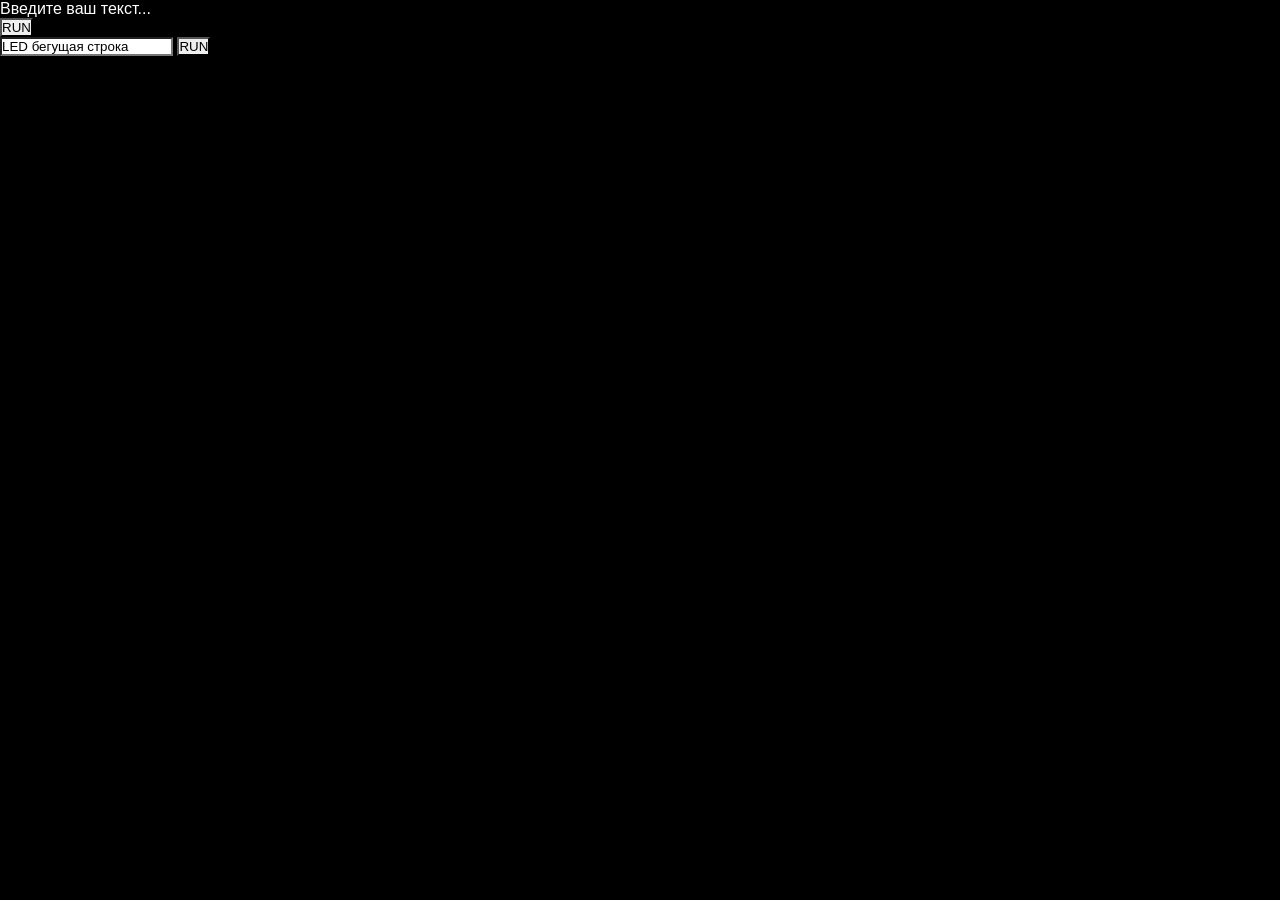
<file: deepseek_html_20260220_828b3d.html>
<!DOCTYPE html>
<html lang="ru">
<head>
    <meta charset="UTF-8">
    <meta name="viewport" content="width=device-width, initial-scale=1.0, maximum-scale=1.0, user-scalable=no">
    <title>LED Banner</title>
    <link rel="stylesheet" href="style.css">
</head>
<body>
    <div class="container">
        <!-- Основной баннер для ПК -->
        <div class="banner-wrapper desktop-only">
            <div class="led-banner" id="ledBanner">
                <span class="banner-text" id="bannerText">Введите ваш текст...</span>
            </div>
            <button class="run-button" id="runButton">RUN</button>
        </div>

        <!-- Мобильная версия -->
        <div class="mobile-only">
            <div class="mobile-input-area">
                <input type="text" class="mobile-input" id="mobileInput" placeholder="Введите текст..." value="LED бегущая строка">
                <button class="mobile-run" id="mobileRunButton">RUN</button>
            </div>
            <div class="mobile-banner" id="mobileBanner">
                <div class="scrolling-text" id="scrollingText">LED бегущая строка</div>
            </div>
        </div>
    </div>

    <!-- Telegram Mini App SDK -->
    <script src="https://telegram.org/js/telegram-web-app.js"></script>
    <script src="script.js"></script>
</body>
</html>
</file>
<file: style.css>
/* ============================================ */
/* LED BANNER - ФИНАЛЬНАЯ ВЕРСИЯ */
/* ============================================ */

* {
    margin: 0;
    padding: 0;
    box-sizing: border-box;
    -webkit-tap-highlight-color: transparent;
    text-shadow: none !important;
    box-shadow: none !important;
    -webkit-backdrop-filter: none !important;
    backdrop-filter: none !important;
    -webkit-font-smoothing: antialiased;
    -moz-osx-font-smoothing: grayscale;
    -webkit-appearance: none;
    appearance: none;
}

html, body {
    height: 100%;
    margin: 0;
    padding: 0;
    background: #000000;
    font-family: -apple-system, BlinkMacSystemFont, 'Segoe UI', Roboto, Helvetica, Arial, sans-serif;
    color: #ffffff;
}

body {
    min-height: 100dvh;
    display: block;
    overflow: hidden;
    position: relative;
}

.app-bg-fix {
    position: fixed;
    top: 0;
    left: 0;
    right: 0;
    bottom: 0;
    background: #000000;
    z-index: -1;
    pointer-events: none;
}

.corner-pixel-fix {
    position: fixed;
    top: 0;
    left: 0;
    width: 4px;
    height: 4px;
    background: #000000;
    z-index: 9999;
    pointer-events: none;
}

.app-container {
    width: 100%;
    max-width: 100%;
    height: 100dvh;
    min-height: 100dvh;
    background: #000000;
    display: flex;
    flex-direction: column;
    position: relative;
    overflow: hidden;
}

/* ============================================ */
/* КНОПКИ УПРАВЛЕНИЯ */
/* ============================================ */
.reset-btn, .settings-btn, .donate-btn {
    position: absolute;
    width: 48px;
    height: 48px;
    border-radius: 50%;
    background: #000000;
    border: 2px solid #ffffff;
    display: flex;
    align-items: center;
    justify-content: center;
    cursor: pointer;
    z-index: 1000;
    padding: 0;
    transition: opacity 0.3s ease, transform 0.2s ease, background 0.2s ease;
    -webkit-transform: translateZ(0);
    transform: translateZ(0);
    -webkit-backface-visibility: hidden;
    backface-visibility: hidden;
    top: calc(16px + var(--tg-safe-area-inset-top, env(safe-area-inset-top, 0px)) + 30px);
}

.reset-btn { right: 16px; }
.settings-btn { right: 80px; }
.donate-btn { right: 144px; }

.reset-btn svg {
    width: 24px;
    height: 24px;
    stroke: #ffffff;
    transition: all 0.2s ease;
}

.settings-emoji {
    font-size: 28px;
    line-height: 1;
    display: flex;
    align-items: center;
    justify-content: center;
    width: 100%;
    height: 100%;
    filter: drop-shadow(0 0 2px rgba(255,255,255,0.5));
    transform: scale(1);
    transition: transform 0.2s ease, filter 0.2s ease;
}

.donate-emoji {
    font-size: 24px;
    line-height: 1;
    display: flex;
    align-items: center;
    justify-content: center;
    width: 100%;
    height: 100%;
    filter: drop-shadow(0 0 2px rgba(255,255,255,0.5));
    transform: scale(1);
    transition: transform 0.2s ease, filter 0.2s ease;
}

.reset-btn:active, .settings-btn:active, .donate-btn:active {
    background: #ffffff;
    transform: scale(0.95);
}

.reset-btn:active svg { stroke: #000000; }
.settings-btn:active .settings-emoji { transform: scale(0.9); filter: drop-shadow(0 0 4px rgba(0,0,0,0.5)); }
.donate-btn:active .donate-emoji { transform: scale(0.9); filter: drop-shadow(0 0 4px rgba(255,0,0,0.5)); }

.settings-btn.active {
    background: #ffffff;
}

.settings-btn.active .settings-emoji {
    filter: drop-shadow(0 0 4px rgba(0,0,0,0.8));
}

@media (max-width: 480px) {
    .reset-btn, .settings-btn, .donate-btn {
        width: 40px;
        height: 40px;
        top: calc(16px + var(--tg-safe-area-inset-top, env(safe-area-inset-top, 0px)) + 30px);
    }
    .reset-btn { right: 16px; }
    .settings-btn { right: 70px; }
    .donate-btn { right: 124px; }
    .reset-btn svg, .settings-btn svg { width: 20px; height: 20px; }
    .donate-emoji { font-size: 20px; }
    .settings-emoji { font-size: 24px; }
}

/* ============================================ */
/* ОСНОВНОЙ ЭКРАН И АНИМАЦИЯ */
/* ============================================ */
.mobile-view {
    display: flex;
    flex-direction: column;
    flex: 1;
    width: 100%;
    background: #000000;
    position: relative;
    min-height: 0;
}

.banner-area {
    flex: 1;
    width: 100%;
    background: #000000;
    display: flex;
    align-items: center;
    overflow: hidden;
    position: relative;
    min-height: 0;
    padding: 20px;
    -webkit-mask-image: none !important;
    mask-image: none !important;
    touch-action: none;
    user-select: none;
    -webkit-user-select: none;
}

.scrolling-wrapper {
    position: absolute;
    left: 0;
    top: 50%;
    transform: translateY(-50%);
}

.scrolling-text {
    font-weight: bold;
    white-space: nowrap;
    position: relative;
    left: 0;
    top: 0;
    padding-right: 50px;
    font-size: 15vw;
    font-family: 'Arial', -apple-system, BlinkMacSystemFont, 'Segoe UI', Roboto, sans-serif;
    transform: translateX(100vw);
    animation: scrollText linear infinite;
    animation-duration: 15s;
}

@keyframes scrollText {
    from { transform: translateX(100vw); }
    to { transform: translateX(calc(-100% - 50px)); }
}

.scrolling-text mjx-container {
    text-shadow: none !important;
    box-shadow: none !important;
    background: transparent !important;
}

/* ============================================ */
/* ОБЛАСТЬ ВВОДА И КЛАВИАТУРА */
/* ============================================ */
.input-container {
    width: 100%;
    position: relative;
    z-index: 100;
}

.input-area {
    display: flex;
    gap: 10px;
    padding: 16px;
    padding-bottom: calc(16px + env(safe-area-inset-bottom, 0px));
    background: #000000;
    border-top: 2px solid rgba(255,255,255,0.2);
    width: 100%;
    align-items: center;
    position: relative;
    z-index: 101;
}

.math-btn {
    width: 70px;
    height: 60px;
    background: #000000;
    border: 2px solid #ffffff;
    border-radius: 30px;
    color: #ffffff;
    font-weight: bold;
    font-size: 18px;
    cursor: pointer;
    transition: all 0.2s ease;
    -webkit-transform: translateZ(0);
    transform: translateZ(0);
    -webkit-backface-visibility: hidden;
    backface-visibility: hidden;
}

.math-btn.active { background: #ffffff; color: #000000; }
.math-btn:active { background: #ffffff; color: #000000; transform: scale(0.95); }

.text-input {
    flex: 1;
    background: #111111;
    border: 2px solid #ffffff;
    border-radius: 30px;
    padding: 16px 20px;
    font-size: 18px;
    color: #ffffff;
    outline: none;
    transition: all 0.2s ease;
}

.text-input:focus { outline: none; border-color: #ffffff; }
.text-input::placeholder { color: rgba(255,255,255,0.5); }

.run-btn {
    width: 70px;
    height: 60px;
    background: transparent;
    border: 2px solid #ffffff;
    border-radius: 30px;
    color: #ffffff;
    font-weight: bold;
    font-size: 18px;
    cursor: pointer;
    white-space: nowrap;
    text-transform: uppercase;
    letter-spacing: 2px;
    transition: all 0.2s ease;
    -webkit-transform: translateZ(0);
    transform: translateZ(0);
    -webkit-backface-visibility: hidden;
    backface-visibility: hidden;
}

.run-btn:active { background: #ffffff; color: #000000; transform: scale(0.95); }

/* Математическая клавиатура */
.math-keyboard {
    position: fixed;
    left: 0;
    right: 0;
    bottom: 0;
    background: #111111;
    border-top-left-radius: 30px;
    border-top-right-radius: 30px;
    padding: 20px 15px 30px 15px;
    transform: translateY(100%);
    transition: transform 0.3s cubic-bezier(0.4, 0, 0.2, 1);
    z-index: 2000;
    max-height: 450px;
    overflow-y: auto;
    -webkit-overflow-scrolling: touch;
}

.math-keyboard.show { transform: translateY(0); }

.keyboard-tabs {
    display: flex;
    gap: 10px;
    margin-bottom: 20px;
}

.tab-btn {
    flex: 1;
    height: 45px;
    background: transparent;
    border: 2px solid #ffffff;
    border-radius: 22px;
    color: #ffffff;
    font-size: 16px;
    font-weight: bold;
    cursor: pointer;
    transition: all 0.2s ease;
}

.tab-btn.active { background: #ffffff; color: #000000; }
.tab-btn:active { background: #ffffff; color: #000000; transform: scale(0.95); }

.tab-content { display: none; }
.tab-content.active { display: block; }

.keyboard-grid {
    display: grid;
    grid-template-columns: repeat(4, 1fr);
    gap: 8px;
}

.math-key {
    width: 100%;
    height: 50px;
    background: #1a1a1a;
    border: 2px solid #ffffff;
    border-radius: 25px;
    color: #ffffff;
    font-size: 14px;
    font-weight: 500;
    cursor: pointer;
    transition: all 0.2s ease;
    white-space: nowrap;
    overflow: hidden;
    text-overflow: ellipsis;
    padding: 0 8px;
    display: flex;
    align-items: center;
    justify-content: center;
}

.math-key:active { background: #ffffff; color: #000000; transform: scale(0.95); }

/* ============================================ */
/* ТОЛЬКО ФИЗИЧЕСКИЕ ФОРМУЛЫ — MATHJAX В КНОПКЕ */
/* ============================================ */

.physics-category .keyboard-grid {
    grid-template-columns: 1fr;
    gap: 8px;
}

.math-key.physics-formula-key {
    width: 100%;
    height: auto;
    min-height: 48px;
    max-height: 64px;
    padding: 6px 10px;
    white-space: normal;
    text-overflow: clip;
}

.math-key.physics-formula-key .math-key-preview {
    display: block;
    width: 100%;
    overflow: hidden;
    text-align: center;
    pointer-events: none;
}

.math-key.physics-formula-key .math-key-preview mjx-container {
    margin: 0 auto !important;
    max-width: 100% !important;
    color: #ffffff !important;
}

.math-key.physics-formula-key:active .math-key-preview mjx-container {
    color: #000000 !important;
}

/* ============================================ */
/* ФИЗИЧЕСКАЯ КЛАВИАТУРА */
/* ============================================ */
.physics-subtabs {
    display: flex;
    gap: 15px;
    margin-bottom: 20px;
    justify-content: center;
}

.physics-subtab-btn {
    width: 60px;
    height: 45px;
    background: #000000;
    border: 2px solid #ffffff;
    border-radius: 25px;
    color: #ffffff;
    font-size: 24px;
    cursor: pointer;
    transition: all 0.2s ease;
    display: flex;
    align-items: center;
    justify-content: center;
    -webkit-transform: translateZ(0);
    transform: translateZ(0);
    -webkit-backface-visibility: hidden;
    backface-visibility: hidden;
}

.physics-subtab-btn.active { background: #ffffff; color: #000000; }
.physics-subtab-btn:active { background: #ffffff; color: #000000; transform: scale(0.95); }
.physics-category { display: none; }
.physics-category.active { display: block; }

/* ============================================ */
/* ЦВЕТОВОЙ ПИКЕР */
/* ============================================ */
.color-picker-item {
    padding-bottom: 5px;
}

.color-preview {
    width: 100%;
    height: 50px;
    border-radius: 25px;
    border: 2px solid #ffffff;
    margin-bottom: 15px;
    transition: background-color 0.1s ease;
    background-color: #ffffff;
}

.color-palette-container {
    position: relative;
    width: 100%;
    margin-bottom: 15px;
}

.color-palette {
    width: 100%;
    height: 200px;
    border-radius: 15px;
    border: 2px solid #ffffff;
    cursor: crosshair;
    touch-action: none;
    user-select: none;
    -webkit-tap-highlight-color: transparent;
    position: relative;
    z-index: 1;
    display: block;
    background: #000000;
}

.palette-indicator {
    position: absolute;
    width: 14px;
    height: 14px;
    border-radius: 50%;
    border: 2px solid #ffffff;
    background: transparent;
    box-shadow: 0 0 3px rgba(0,0,0,0.55);
    transform: translate(-50%, -50%);
    pointer-events: none;
    z-index: 10;
    display: none;
}

.hue-slider-container {
    position: relative;
    margin-bottom: 15px;
    height: 28px;
}

.hue-bar {
    position: absolute;
    left: 0;
    right: 0;
    top: 50%;
    transform: translateY(-50%);
    width: 100%;
    height: 12px;
    border-radius: 6px;
    border: 2px solid rgba(255,255,255,0.25);
    pointer-events: none;
    z-index: 1;
    display: block;
}

.hue-slider {
    -webkit-appearance: none;
    appearance: none;
    width: 100%;
    height: 28px;
    background: transparent;
    outline: none;
    cursor: pointer;
    position: relative;
    z-index: 2;
    margin: 0;
    accent-color: transparent;
}

.hue-slider::-webkit-slider-runnable-track {
    height: 12px;
    border-radius: 6px;
    background: linear-gradient(to right,
        hsl(0, 100%, 50%),
        hsl(60, 100%, 50%),
        hsl(120, 100%, 50%),
        hsl(180, 100%, 50%),
        hsl(240, 100%, 50%),
        hsl(300, 100%, 50%)
    );
    border: 2px solid rgba(255,255,255,0.25);
}

.hue-slider::-webkit-slider-thumb {
    -webkit-appearance: none;
    width: 16px;
    height: 16px;
    border-radius: 50%;
    background: #ffffff;
    border: 2px solid #ffffff;
    box-shadow: 0 0 6px rgba(0,0,0,0.45);
    cursor: pointer;
    margin-top: -2px;
}

.hue-slider::-moz-range-track {
    height: 12px;
    border-radius: 6px;
    background: linear-gradient(to right,
        hsl(0, 100%, 50%),
        hsl(60, 100%, 50%),
        hsl(120, 100%, 50%),
        hsl(180, 100%, 50%),
        hsl(240, 100%, 50%),
        hsl(300, 100%, 50%)
    );
    border: 2px solid rgba(255,255,255,0.25);
}

.hue-slider::-moz-range-thumb {
    width: 16px;
    height: 16px;
    border-radius: 50%;
    background: #ffffff;
    border: 2px solid #ffffff;
    box-shadow: 0 0 6px rgba(0,0,0,0.45);
    cursor: pointer;
}

.hue-slider::-ms-track {
    height: 12px;
    border-radius: 6px;
    background: linear-gradient(to right,
        hsl(0, 100%, 50%),
        hsl(60, 100%, 50%),
        hsl(120, 100%, 50%),
        hsl(180, 100%, 50%),
        hsl(240, 100%, 50%),
        hsl(300, 100%, 50%)
    );
    border: 2px solid rgba(255,255,255,0.25);
    color: transparent;
}

.hue-slider::-ms-thumb {
    width: 16px;
    height: 16px;
    border-radius: 50%;
    background: #ffffff;
    border: 2px solid #ffffff;
    box-shadow: 0 0 6px rgba(0,0,0,0.45);
    cursor: pointer;
}

.shades-container {
    width: 100%;
    overflow-x: auto;
    overflow-y: hidden;
    -webkit-overflow-scrolling: touch;
    scrollbar-width: thin;
}

.shades-scroll {
    display: flex;
    gap: 8px;
    padding: 5px 0 10px 0;
    min-width: min-content;
}

.shade-btn {
    width: 45px;
    height: 45px;
    border-radius: 50%;
    border: 2px solid #ffffff;
    cursor: pointer;
    transition: all 0.2s ease;
    flex-shrink: 0;
}

.shade-btn.active {
    border-width: 4px;
    transform: scale(1.1);
    box-shadow: 0 0 15px currentColor;
}

/* ============================================ */
/* ВЫБОР ШРИФТА (РЕЗИНОВАЯ СЕТКА) */
/* ============================================ */
.font-picker-item {
    padding-bottom: 5px;
}

.fonts-container {
    width: 100%;
    max-height: 150px;
    overflow-y: auto;
    background: #111111;
    border-radius: 15px;
    padding: 10px;
    border: 1px solid rgba(255, 255, 255, 0.1);
    scrollbar-width: thin;
}

.fonts-grid {
    display: grid;
    grid-template-columns: repeat(auto-fit, minmax(110px, 1fr));
    gap: 8px;
}

.font-btn {
    height: 45px;
    background: #1a1a1a;
    border: 2px solid #ffffff;
    border-radius: 22px;
    color: #ffffff;
    font-size: 16px;
    font-weight: 500;
    cursor: pointer;
    transition: all 0.2s ease;
    display: flex;
    align-items: center;
    justify-content: center;
}

.font-btn.active {
    background: #ffffff;
    color: #000000;
}

.font-btn:active {
    background: #ffffff;
    color: #000000;
    transform: scale(0.95);
}

@media (max-width: 340px) {
    .fonts-grid {
        grid-template-columns: 1fr;
    }
}

/* ============================================ */
/* ПАНЕЛЬ НАСТРОЕК */
/* ============================================ */
.settings-panel {
    position: absolute;
    top: 0;
    left: 0;
    right: 0;
    bottom: 0;
    background: #000000 !important;
    display: none;
    justify-content: center;
    align-items: center;
    z-index: 3000;
}

.settings-panel.show { display: flex; }

.settings-content {
    background: #111111;
    border: 2px solid #ffffff;
    border-radius: 30px;
    padding: 25px;
    width: 90%;
    max-width: 400px;
    max-height: 85vh;
    overflow-y: auto;
}

.settings-content h3 {
    color: #ffffff;
    font-size: 24px;
    margin-bottom: 20px;
    text-align: center;
    padding-bottom: 10px;
    border-bottom: 2px solid rgba(255,255,255,0.2);
}

.setting-item {
    margin-bottom: 20px;
    background: #1a1a1a;
    border-radius: 20px;
    padding: 15px;
    border: 1px solid rgba(255,255,255,0.1);
}

.setting-item label {
    display: block;
    color: #ffffff;
    font-size: 16px;
    margin-bottom: 10px;
    font-weight: 600;
}

.slider-container {
    display: flex;
    align-items: center;
    gap: 15px;
    background: #222222;
    padding: 10px 15px;
    border-radius: 30px;
}

.slider {
    flex: 1;
    height: 6px;
    -webkit-appearance: none;
    background: #333333;
    border-radius: 3px;
    outline: none;
}

.slider::-webkit-slider-thumb {
    -webkit-appearance: none;
    width: 24px;
    height: 24px;
    background: #ffffff;
    border-radius: 50%;
    cursor: pointer;
    border: 2px solid #000000;
}

.value-display {
    color: #ffffff;
    font-size: 16px;
    min-width: 60px;
    text-align: right;
    background: #333333;
    padding: 5px 12px;
    border-radius: 20px;
    font-weight: bold;
}

/* ============================================ */
/* АДАПТАЦИЯ ДЛЯ МОБИЛОК */
/* ============================================ */
@media (max-width: 480px) {
    .math-btn, .run-btn {
        width: 60px;
        height: 50px;
        font-size: 16px;
    }
    .text-input {
        padding: 12px 16px;
        font-size: 16px;
    }
    .math-keyboard { max-height: 400px; }
    .keyboard-grid { gap: 5px; }
    .math-key { height: 45px; font-size: 12px; }
    .tab-btn { height: 40px; font-size: 14px; }
    .settings-content { padding: 20px; }
    .color-palette { height: 180px; }
    .shade-btn { width: 40px; height: 40px; }
    .physics-subtab-btn { width: 50px; height: 40px; font-size: 20px; }
    .palette-indicator {
        width: 12px;
        height: 12px;
    }
    .hue-slider::-webkit-slider-thumb {
        width: 14px;
        height: 14px;
    }
    .math-key.physics-formula-key {
        min-height: 44px;
        padding: 4px 6px;
    }
    .font-btn {
        height: 40px;
        font-size: 14px;
    }
}

@media (max-width: 480px) and (max-width: 480px) {
    .keyboard-grid {
        grid-template-columns: repeat(3, 1fr);
        gap: 6px;
    }
    .physics-category .keyboard-grid {
        grid-template-columns: 1fr;
    }
}

/* ============================================ */
/* ПОДДЕРЖКА ТЕЛЕГРАММА */
/* ============================================ */
body, html, .app-container, .mobile-view, .banner-area, 
.input-area, .math-keyboard, .settings-content {
    background: #000000;
}

.math-btn, .run-btn, .reset-btn, .settings-btn, 
.tab-btn, .math-key, .text-input, .donate-btn,
.physics-subtab-btn, .shade-btn, .font-btn {
    border-color: #ffffff;
    color: #ffffff;
}

.text-input {
    background: #111111;
    color: #ffffff;
}

.text-input::placeholder {
    color: rgba(255,255,255,0.5);
}

.math-btn.active, .tab-btn.active, .settings-btn.active,
.physics-subtab-btn.active, .font-btn.active {
    background: #ffffff;
    color: #000000;
}

.math-btn.active svg, .settings-btn.active svg {
    stroke: #000000;
}

.math-key:active, .run-btn:active, .reset-btn:active, 
.settings-btn:active, .tab-btn:active, .donate-btn:active,
.physics-subtab-btn:active, .shade-btn:active, .font-btn:active,
.math-key.physics-formula-key:active .math-key-preview mjx-container {
    background: #ffffff;
    color: #000000;
}

/* ============================================ */
/* ПЛАВНОЕ ПОЯВЛЕНИЕ/ИСЧЕЗАНИЕ КРЕСТИКА */
/* ============================================ */
.reset-btn {
    transition: opacity 0.3s ease, transform 0.2s ease, background 0.2s ease;
}
</file>
